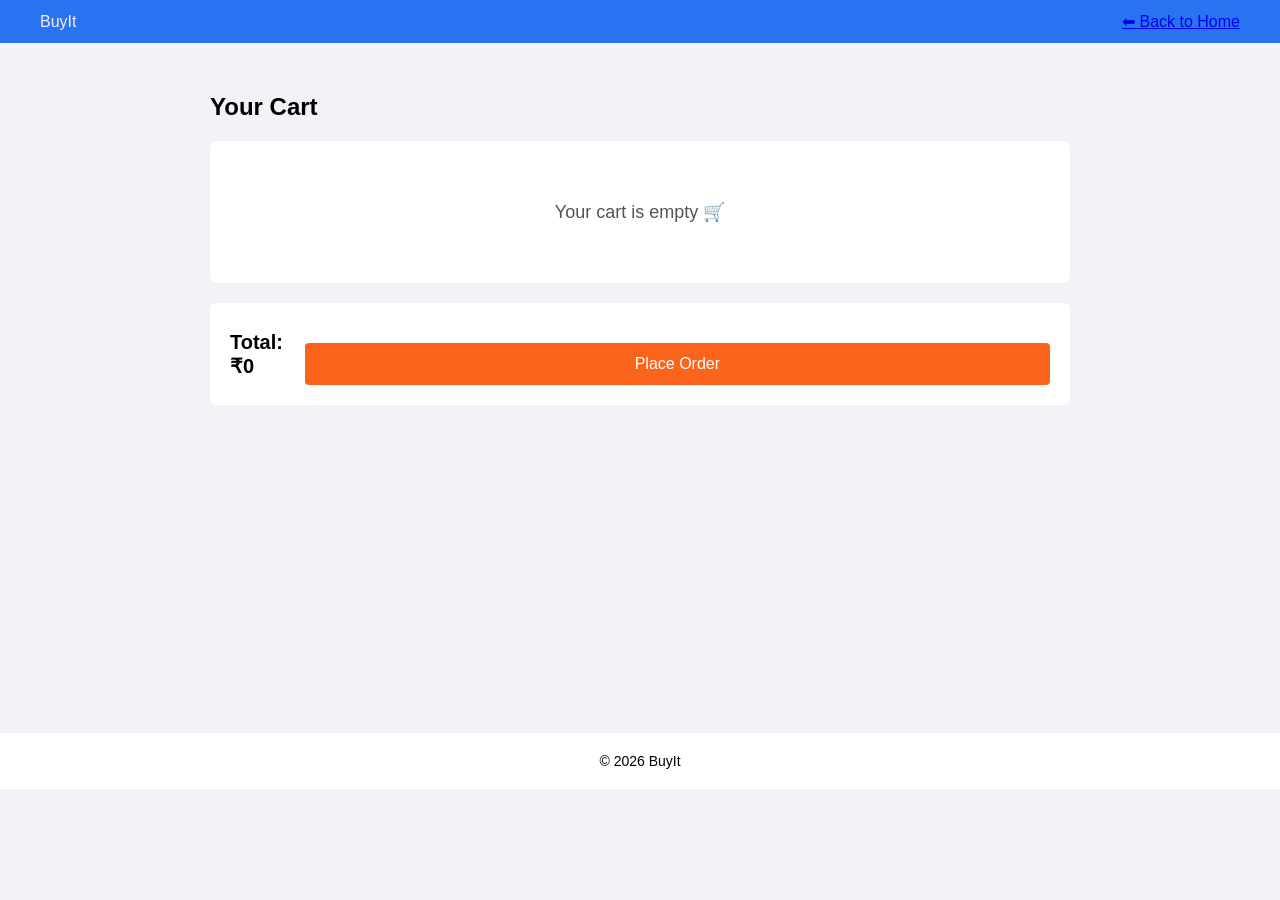
<file: cart.html>
<!DOCTYPE html>
<html lang="en">
<head>
    <meta charset="UTF-8">
    <meta name="viewport" content="width=device-width, initial-scale=1.0">
    <title>Your Cart | BuyIt</title>

    <link rel="stylesheet" href="style.css">
</head>
<body>

<!-- 🔵 HEADER -->
<header class="fk-header">
    <div class="logo">BuyIt</div>
    <a href="index.html" class="back-link">⬅ Back to Home</a>
</header>

<!-- 🛒 CART PAGE -->
<section class="cart-page">
    <h2>Your Cart</h2>

    <!-- CART ITEMS -->
    <div id="cart-items" class="cart-items">
        <!-- Items loaded dynamically -->
    </div>

    <!-- CART SUMMARY -->
    <div class="cart-summary">
        <h3>Total: ₹<span id="cart-total">0</span></h3>
        <button class="checkout-btn">Place Order</button>
    </div>
</section>

<!-- FOOTER -->
<footer>
    <p>&copy; 2026 BuyIt</p>
</footer>

<script src="cart.js"></script>
</body>
</html>
</file>
<file: style.css>
/* ================= RESET ================= */
* {
    margin: 0;
    padding: 0;
    box-sizing: border-box;
    font-family: Arial, Helvetica, sans-serif;
}

body {
    background-color: #f1f3f6;
}

/* ================= HEADER ================= */
header {
    background-color: #2874f0;
    color: rgb(248, 238, 238);
    padding: 12px 40px;
    display: flex;
    justify-content: space-between;
    align-items: center;
}

header h1 {
    font-size: 26px;
    font-weight: bold;
}

nav ul {
    list-style: none;
    display: flex;
    gap: 25px;
}

nav ul li a {
    color: white;
    text-decoration: none;
    font-weight: 600;
}

/* ================= CATEGORIES ================= */
.categories {
    display: flex;
    justify-content: center;
    flex-wrap: wrap;
    gap: 12px;
    padding: 15px;
    background: white;
    box-shadow: 0 2px 6px rgba(0,0,0,0.1);
}

.categories button {
    padding: 8px 16px;
    border: 1px solid #ddd;
    border-radius: 20px;
    background-color: white;
    cursor: pointer;
    font-weight: 600;
    transition: 0.3s;
}

.categories button:hover {
    background-color: #2874f0;
    color: white;
    border-color: #2874f0;
}

/* ================= PRODUCTS ================= */
.products {
    display: grid;
    grid-template-columns: repeat(auto-fill, minmax(220px, 1fr));
    gap: 18px;
    padding: 25px 40px;
}

.product-card {
    background: white;
    border-radius: 6px;
    padding: 15px;
    text-align: center;
    transition: 0.3s;
}

.product-card:hover {
    transform: translateY(-5px);
    box-shadow: 0 8px 20px rgba(0,0,0,0.15);
}

.product-card img {
    width: 160px;
    height: 160px;
    object-fit: contain;
    margin-bottom: 10px;
}

.product-card h3 {
    font-size: 16px;
    margin-bottom: 5px;
}

.product-card p {
    font-size: 15px;
    font-weight: bold;
    color: #388e3c;
}

.product-card button {
    margin-top: 10px;
    padding: 10px;
    background-color: #ff9f00;
    color: black;
    border: none;
    border-radius: 4px;
    width: 100%;
    cursor: pointer;
    font-weight: bold;
}

.product-card button:hover {
    background-color: #fb8c00;
}

/* ================= MODAL ================= */
.modal {
    display: none;
    position: fixed;
    inset: 0;
    background: rgba(0,0,0,0.6);
    justify-content: center;
    align-items: center;
    z-index: 1000;
}

.modal-content {
    background: white;
    padding: 20px;
    width: 380px;
    border-radius: 8px;
    position: relative;
    animation: fadeIn 0.3s ease;
}

@keyframes fadeIn {
    from {
        transform: scale(0.8);
        opacity: 0;
    }
    to {
        transform: scale(1);
        opacity: 1;
    }
}

.modal-content img {
    width: 200px;
    height: 200px;
    object-fit: contain;
    display: block;
    margin: auto;
}

.modal-content h2 {
    text-align: center;
    margin: 10px 0;
}

.modal-content p {
    font-weight: bold;
    margin-bottom: 5px;
}

.modal-content ul {
    margin: 10px 0;
    padding-left: 20px;
}

.modal-content ul li {
    font-size: 14px;
    margin-bottom: 4px;
}

.modal-content button {
    margin-top: 10px;
    padding: 10px;
    background: #ff9f00;
    border: none;
    width: 100%;
    font-weight: bold;
    cursor: pointer;
}

.modal-content button:hover {
    background: #fb8c00;
}

.close {
    position: absolute;
    top: 10px;
    right: 15px;
    font-size: 22px;
    cursor: pointer;
}

/* ================= FOOTER ================= */
footer {
    text-align: center;
    padding: 20px;
    background: white;
    margin-top: 30px;
    font-size: 14px;
}

/* ================= RESPONSIVE ================= */
@media (max-width: 768px) {
    header {
        flex-direction: column;
        gap: 10px;
    }

    .products {
        padding: 20px;
    }

    .modal-content {
        width: 90%;
    }
}
/* CART PAGE */
.cart-page {
    padding: 20px 40px;
    background: #f1f3f6;
    min-height: 100vh;
}

.cart-title {
    margin-bottom: 20px;
}

.cart-layout {
    display: flex;
    gap: 20px;
}

/* LEFT SIDE */
.cart-items {
    flex: 3;
}

/* CART CARD */
.cart-card {
    display: flex;
    gap: 20px;
    background: #fff;
    padding: 15px;
    border-radius: 6px;
    margin-bottom: 15px;
}

.cart-card img {
    width: 120px;
    object-fit: contain;
}

.cart-info h4 {
    margin-bottom: 8px;
}

.cart-price {
    font-size: 18px;
    font-weight: bold;
}

.remove-btn {
    margin-top: 10px;
    background: none;
    border: none;
    color: #2874f0;
    cursor: pointer;
    font-weight: bold;
}

/* RIGHT SIDE PRICE BOX */
.price-box {
    flex: 1;
    background: #fff;
    padding: 20px;
    height: fit-content;
    border-radius: 6px;
}

.price-box h3 {
    border-bottom: 1px solid #ddd;
    padding-bottom: 10px;
    margin-bottom: 15px;
}

.price-box p {
    display: flex;
    justify-content: space-between;
    font-weight: bold;
}

.checkout-btn {
    margin-top: 20px;
    width: 100%;
    padding: 12px;
    background: #fb641b;
    border: none;
    color: white;
    font-size: 16px;
    cursor: pointer;
}
/* ================= CART PAGE ================= */

.cart-page {
    max-width: 900px;
    margin: 30px auto;
    padding: 20px;
    background: #f1f3f6;
    min-height: 70vh;
}

.cart-page h2 {
    margin-bottom: 20px;
    font-size: 24px;
    font-weight: bold;
}

/* Cart Items Container */
.cart-items {
    background: white;
    border-radius: 6px;
    padding: 20px;
}

/* Empty Cart Text */
.cart-items p {
    font-size: 18px;
    color: #555;
    text-align: center;
    padding: 40px 0;
}

/* Individual Cart Item */
.cart-item {
    display: flex;
    align-items: center;
    gap: 20px;
    padding: 15px 0;
    border-bottom: 1px solid #eee;
}

.cart-item:last-child {
    border-bottom: none;
}

/* Product Image */
.cart-item img {
    width: 120px;
    height: 120px;
    object-fit: contain;
}

/* Product Details */
.cart-details {
    flex: 1;
}

.cart-details h4 {
    font-size: 18px;
    margin-bottom: 8px;
}

.cart-details p {
    font-size: 16px;
    font-weight: bold;
}

/* Remove Button */
.cart-details button {
    margin-top: 8px;
    padding: 6px 12px;
    background: #ff6161;
    color: white;
    border: none;
    border-radius: 4px;
    cursor: pointer;
}

.cart-details button:hover {
    background: #e53935;
}

/* Cart Summary */
.cart-summary {
    margin-top: 20px;
    background: white;
    padding: 20px;
    border-radius: 6px;
    display: flex;
    justify-content: space-between;
    align-items: center;
}

.cart-summary h3 {
    font-size: 20px;
}

/* Checkout Button */
.checkout-btn {
    padding: 12px 20px;
    font-size: 16px;
    background: #fb641b;
    color: white;
    border: none;
    border-radius: 4px;
    cursor: pointer;
}

.checkout-btn:hover {
    background: #e95a17;
}

/* ================= RESPONSIVE ================= */

@media (max-width: 600px) {
    .cart-item {
        flex-direction: column;
        text-align: center;
    }

    .cart-summary {
        flex-direction: column;
        gap: 15px;
    }
}
</file>
